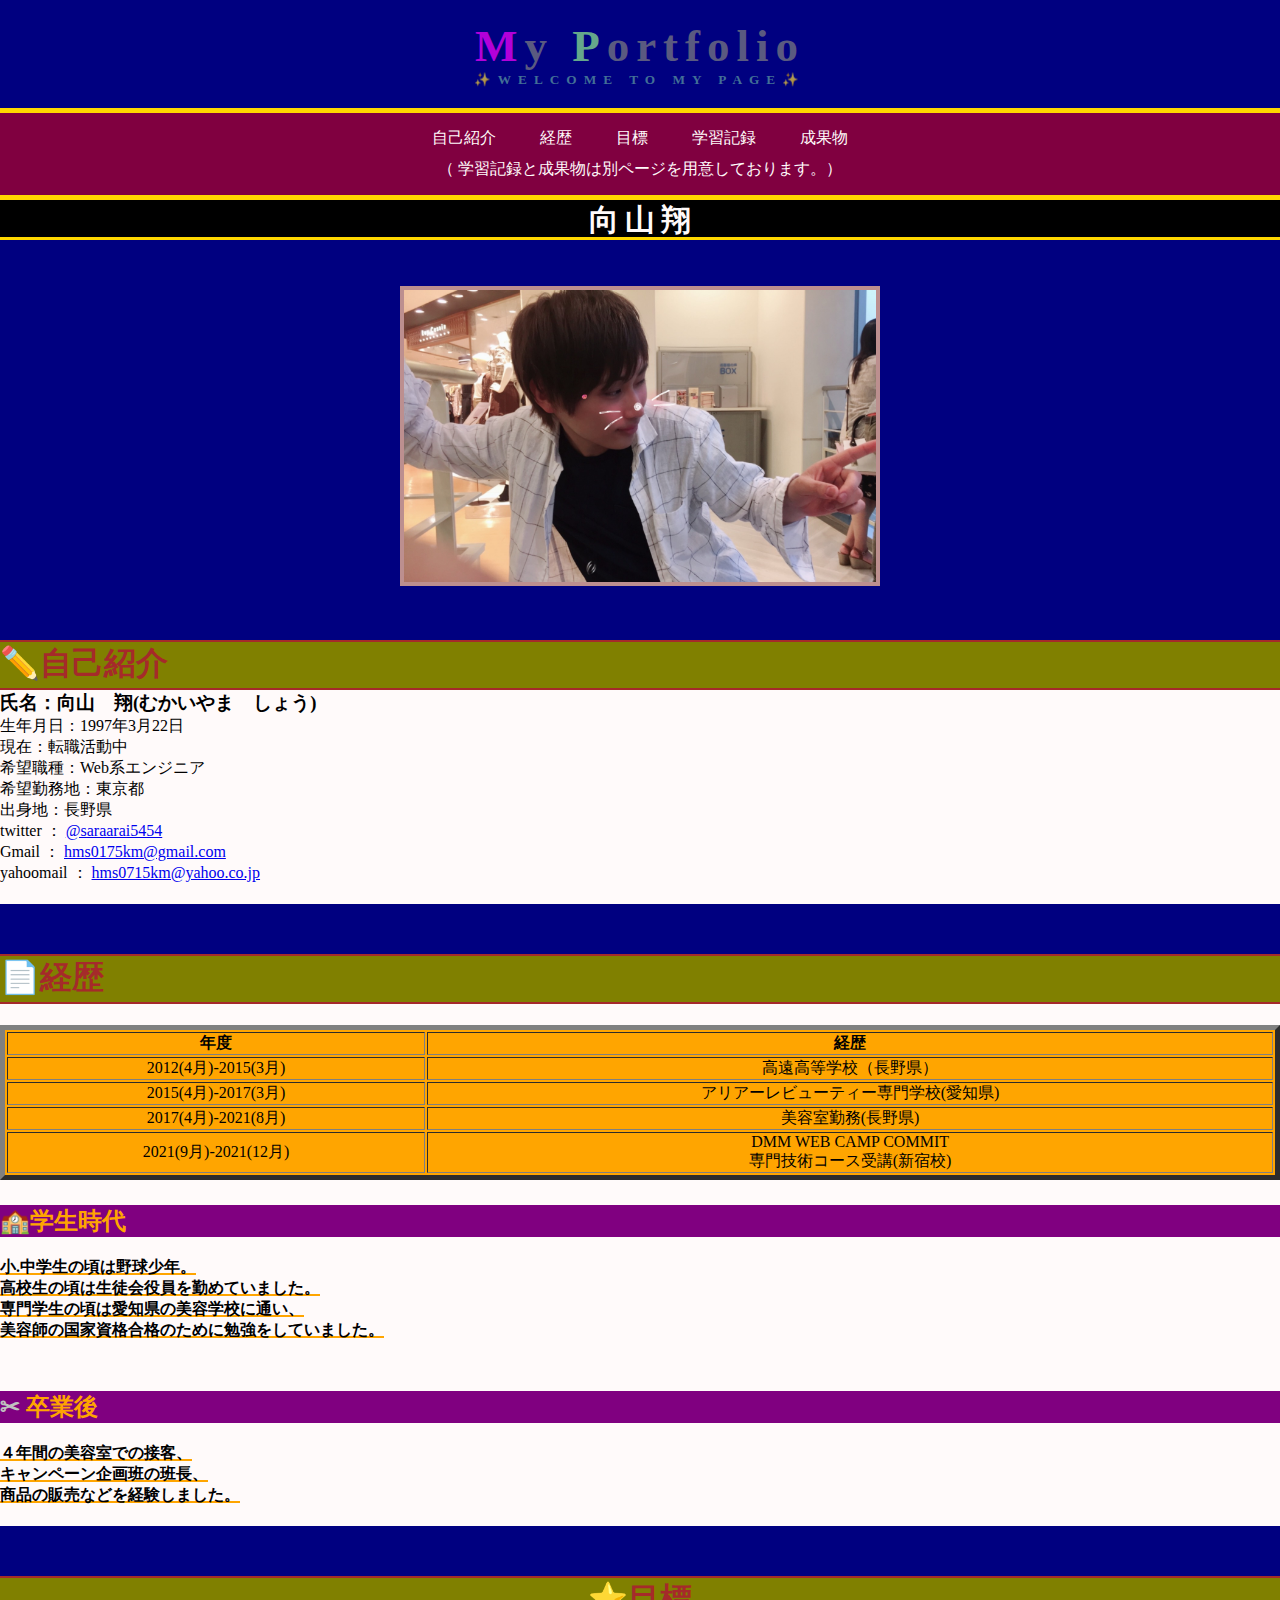
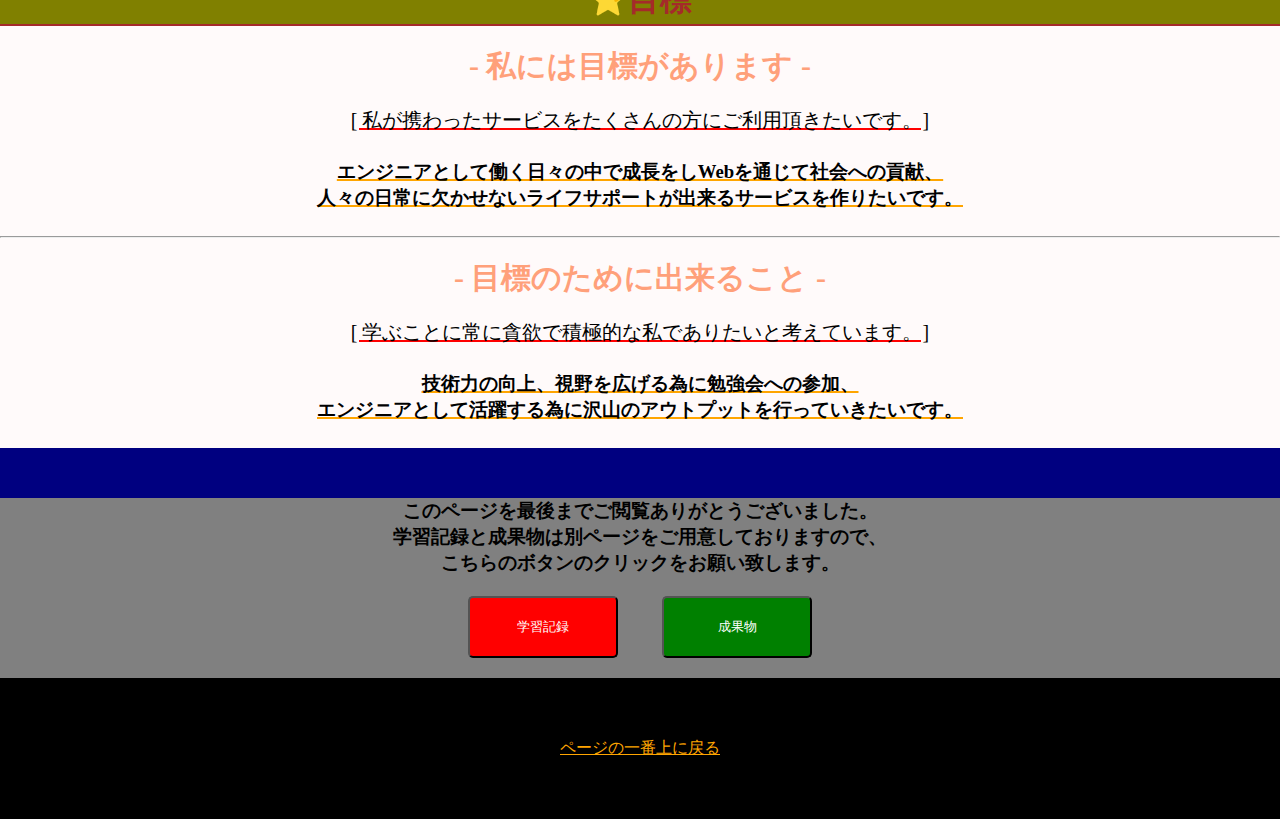
<file: index.html>
<!DOCTYPE html>
<html lang="ja">
<head>
    <meta charset="UTF-8">
    <meta http-equiv="X-UA-Compatible" content="IE=edge">
    <meta name="viewport" content="width=device-width, initial-scale=1.0">
    <link rel="stylesheet" href="style.css">
    <link rel="stylesheet" href="style2.css">
    <title>My portfolio</title>
</head>
<body>
    <div id="header">
        <div class="heder-logo">
            <h1>
                <span class="M">M</span>y
                <span class="P">P</span>ortfolio
            </h1>
            <h5>✨WELCOME TO MY PAGE✨</h5>
        </div>   
    </div>

    <nav>
        <ul class="nav-list">
            <li class="nav-list-item">
                自己紹介
            </li>
            
            </li>
            <li class="nav-list-item">
            経歴
            </li>
            <li class="nav-list-item">
            目標
            </li>
            <li class="nav-list-item">
            学習記録
            </li>
            <li class="nav-list-item">
            成果物
            </li>
            <p>（ 学習記録と成果物は別ページを用意しております。）</p>
        </ul> 
    </div>
    <div class="main-Name">
        <h2 class="name">
            <span>向</span>
            <span>山</span>
            <span>翔</span>
        </h2>
                <div class="ore"></div>
    </div>

        <div class="main-profile"> 
            <h1>✏️自己紹介</h1>
            <h3>氏名：向山　翔(むかいやま　しょう)</h3>
                <ul>
                    <li>生年月日：1997年3月22日</li>
                    <li>現在：転職活動中</li>
                    <li>希望職種：Web系エンジニア</li>
                    <li>希望勤務地：東京都</li>
                    <li>出身地：長野県</li>
                    <li>twitter ： <a href="https://twitter.com/saraarai5454" target="_blank">@saraarai5454</a></li>
                    <li>Gmail ： <a href="https://mail.google.com/"　target="_blank">hms0175km@gmail.com</a></li>
                    <li>yahoomail ： <a href="https://jp.mg5.mail.yahoo.co.jp/"　target="_blank">hms0715km@yahoo.co.jp</a></li>
                </ul>
        </div>
    <div class="main-history">
        <h1>📄経歴</h1>
        <table border="5">
            <tr class=table>
                <th>年度</th>
                <th>経歴</th>
            </tr>
            <tr>
                <td>2012(4月)-2015(3月)</td>
                <td>高遠高等学校（長野県）</td>
            </tr>
            <tr>
                <td>2015(4月)-2017(3月)</td>
                <td>アリアーレビューティー専門学校(愛知県)</td>
            </tr>
            <tr>
                <td>2017(4月)-2021(8月)</td>
                <td>美容室勤務(長野県)</td>
            </tr>
　　　　　　　　　 <tr>
                <td>2021(9月)-2021(12月)</td>
                <td>DMM WEB CAMP COMMIT<br>
                     専門技術コース受講(新宿校)</td>
            </tr>
        </table>
        <div class="school">
            <h2>🏫学生時代</h2> 
                <h4>
                    小.中学生の頃は野球少年。<br>
                    高校生の頃は生徒会役員を勤めていました。<br>
                    専門学生の頃は愛知県の美容学校に通い、<br>
                    美容師の国家資格合格のために勉強をしていました。
                </h4>
        </div>
        <div class="after-graduation">       
            <h2>
                <span class="scissor">
                    ✂︎
                </span>
                卒業後
            </h2>
            <h4>４年間の美容室での接客、<br>
                キャンペーン企画班の班長、<br>
                商品の販売などを経験しました。
            </h4>
        </div> 
    </div>
    
    <div class="main-objctive">
        <h1>⭐️目標</h1>
        <h2>
            - 私には目標があります -
        </h2>
        
            <p class="will">
                [ 私が携わったサービスをたくさんの方にご利用頂きたいです。]<br>
            </p>
            <h3>
                エンジニアとして働く日々の中で成長をしWebを通じて社会への貢献、<br>
                人々の日常に欠かせないライフサポートが出来るサービスを作りたいです。<br>
            </h3>
        
        <hr>
        <h2>
            - 目標のために出来ること -
        </h2>
            <p class="will">
                [ 学ぶことに常に貪欲で積極的な私でありたいと考えています。]<br>
            </p>
            <h3>
                技術力の向上、視野を広げる為に勉強会への参加、<br>
                エンジニアとして活躍する為に沢山のアウトプットを行っていきたいです。
            </h3>
    </div>
    <div class="footer">
        <h3>
            このページを最後までご閲覧ありがとうございました。<br>
            学習記録と成果物は別ページをご用意しておりますので、<br>
            こちらのボタンのクリックをお願い致します。
        </h3>
        <button class="btn1">学習記録</button>
        <button class="btn2">成果物</button>
        <a href="#top">ページの一番上に戻る</a>
    </div>
</body>
</html>
</file>
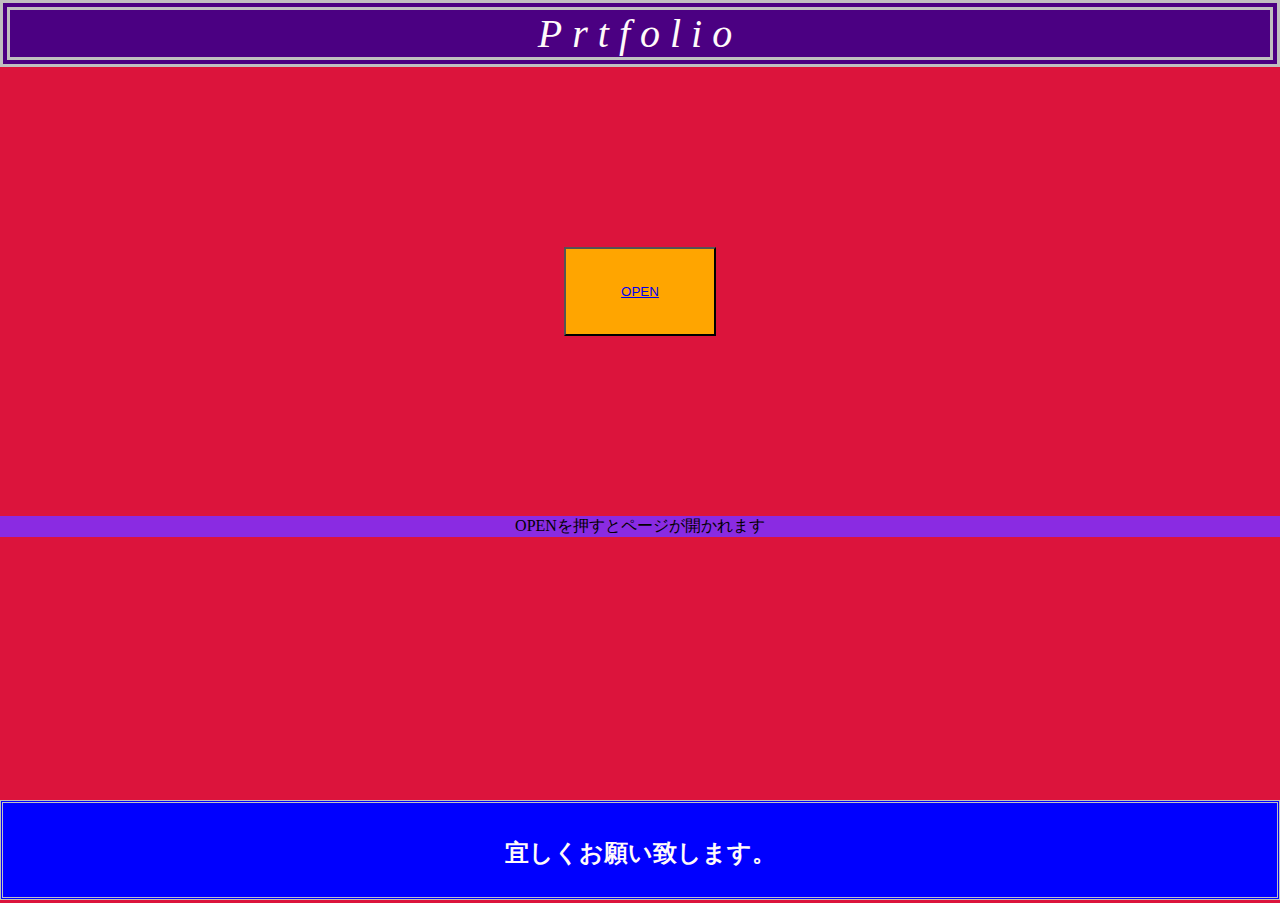
<file: open.html>
<!DOCTYPE html>
<html lang="ja">
<head>
    <meta charset="UTF-8">
    <meta http-equiv="X-UA-Compatible" content="IE=edge">
    <meta name="viewport" content="width=device-width, initial-scale=1.0">
    <link rel="stylesheet" href="open.css">
    <title>loading</title>
</head>
<body class="h-100">
    <div class="header">
        <i>
            Prtfolio
        </i>
    </div>
    <button class="btn1">
        <a href="index.html">OPEN</a>
    </button>
    <p>OPENを押すとページが開かれます</p>
    <div class="footer">
        <h2>
            宜しくお願い致します。
        </h2>
    </div>
</body>
</html>
</file>
<file: style.css>
* {
    margin: 0;
    padding: 0;
    box-sizing: border-box;
}
html,body {
    width: 100vw;
    background-color: navy;
    scroll-behavior: smooth;
}
#header {
    background-image: url(https://publicdomainq.net/images/201708/07s/publicdomainq-0011978gsy.jpg;);
    width: 100%;
    padding: 20px 0;
    text-align: center;
    opacity: 0.7;
    letter-spacing: 7px;
}
#header h1 {
    color: grey;
    font-size: 45px;
}
.M {
    color: magenta;
}
.P {
    color: lightgreen;
}

#header h5 {
    color: cadetblue;
}
.nav-list {
    width: 100%;
    text-align: center;
    margin: 0 auto;
    padding: 15px 0;
    border-bottom: 5px solid gold;
    border-top: 5px solid gold;
    background-color: rgb(255, 0, 0,0.5);
    color:snow;
}

.nav-list p {
   padding-top: 10px;
}
.nav-list-item {
    list-style: none;
    display: inline-block;
    margin: 0 20px;
}
.main-Name {
  background-color: black;
  height: 40px;
  text-align: center;
  border-bottom: 3px solid gold;
}
.name span {
  animation: loading 1.3s infinite alternate;
  color: snow;
  font-size: 30px;
}
name span:nth-child(2) {
  animation-delay: .1s;
}
name span:nth-child(3) {
  animation-delay: .2s;
}
name span:nth-child(4) {
  animation-delay: .3s;
}
@keyframes loading {
  0% {
    opacity:1;
  }
  100% {
    opacity: 0;
  }
}

.ore {
  background-image: url(image0.jpeg);
  background-size: cover;
  width: 480px;
  height: 300px;
  margin: 45px auto 0 auto;
  display: flex;
  justify-content: center;
  border: rosybrown 4px solid;
}
.main-visual {
  border-bottom: 4px solid gold;
}
.main-profile {
  margin-top: 400px;
  background-color: snow;
  padding-bottom: 20px;
}
.main-profile li {
  list-style: none;
}
.main-profile h1 {
  border-top:2px solid brown ;
  color:brown;
  background-color: olive;
  border-bottom:2px solid brown;
  padding-bottom: 2px;
  
}
.main-history {
  background-color: snow;
  margin-top: 50px;
  padding-bottom: 10px;
  
}
.main-history h1 {
  border-top:2px solid brown ;
  color: brown;
  background-color: olive;
  border-bottom:2px solid brown;
  padding-bottom: 2px;
}
.main-history table {
  width: 100%;
  text-align: center;
  background-color: orange;
}

.school h2 {
  margin-top: 25px;
  background-color: purple;
  color: orange;
}
.school h4 {
  padding-top: 20px;
  text-decoration: underline 2px solid orange;
}

.after-graduation h2 {
  margin-top: 50px;
  background-color: purple;
  color: orange;
}
.scissor {
  color: silver;
}

.after-graduation h4 {
  padding: 20px 0 10px 0;
  text-decoration: underline 2px solid orange;
}

.main-objctive {
  background-color: snow;
  margin-top: 50px;
}
.main-objctive h1 {
  text-align: center;
  color: brown;
  margin-top: 30px;
  padding-bottom: 30px;
  background-color: olive;
  border-top: 2px solid brown;
  border-bottom:2px solid brown;
  padding-bottom: 2px
}
.main-objctive h2 {
  text-align: center;
  font-size: 30px;
  color: lightsalmon;
  padding-top: 20px;
}
.will {
  text-align: center;
  text-decoration: underline 2px solid red;
  padding-top: 20px;
  padding-bottom: 25px;
  font-size: 20px;
}
.main-objctive h3 {
  padding-bottom: 25px;
  text-align: center;
  text-decoration: underline 2px solid orange;
}
.footer {
  margin-top: 50px;
  background-color: grey;
  text-align: center;
}

button{
  display: inline-block;
  margin: 0 auto;
}
.btn1 {
  margin: 20px;
  border-radius: 5px;
  background-color: red;
  padding: 20px;
  text-align: center;
  color: white;
  width: 150px;
  
}

.btn2 {
  margin: 20px;
  border-radius: 5px;
  background-color: green;
  padding: 20px;
  text-align: center;
  color: white;
  width: 150px;
}

button:hover{
  background-color: chocolate;
  cursor: pointer;
  cursor: hand;
}

.footer a {
  display: block;
  color: orange;
  background-color: black;
  padding: 60px;
}
.footer a :hover {
  cursor: pointer;
  cursor: hand;
}
</file>
<file: style2.css>
@media (max-width: 600px) and (min-width: 0px){     
    #header h1{
        font-size: 250%;
        padding-left: 2.5%;
    }
    .nav-list {
        font-size: 10px; 
    }
    .nav-list-item {
        list-style: none;
        display: inline-block;
        margin: 0 1px;
    }
    .ore{
     max-width: 100%;
    }
    .will {
        text-decoration: underline 2px solid red;
        font-size: 12px;
      }
      .main-objctive h3 {
        font-size: 6px;
      }
      .footer {
        padding-top:20px;
        font-size: 10px;
        height: 300px;
        margin-top: 50px;
        background-color: grey;
        text-align: center;
      }
}
</file>
<file: open.css>
* {
    margin: 0;
    padding: 0;
    box-sizing: border-box;
}
body {
    background-color: crimson;
    display: flex;
    flex-direction: column;
    min-height: 100vh;
}
i {
    width: 100%;
    font-size: 40px;
    display: flex;
    justify-content: center;
    color: snow;
    background-color: indigo;
    letter-spacing: 10px;
    font-family: 'Caveat',cursive;
    border: double 10px silver;
}
.btn1 {
    color: slateblue;
    background-color: orange;
    display: flex;
    justify-content: center;
    padding: 35px 55px;
    margin: 180px auto;
}
.btn1:hover{
    cursor: pointer;
    cursor: hand;
}

p {
    text-align: center;
    background-color: blueviolet;
}
.footer{
    margin-top: auto;
}
.footer h2 {
    width: 100%;
    text-align: center;
    color: snow;
    background-color: blue;
    height: 100px;
    line-height: 100px;
    border: double 3px silver;
}
@media (max-width:599px) and (min-width: 0px){
    p {
        background-color: blueviolet;
        width: 100%;
        height: 180px;
        text-align: center;
        line-height: 180px;
    }
}
</file>
